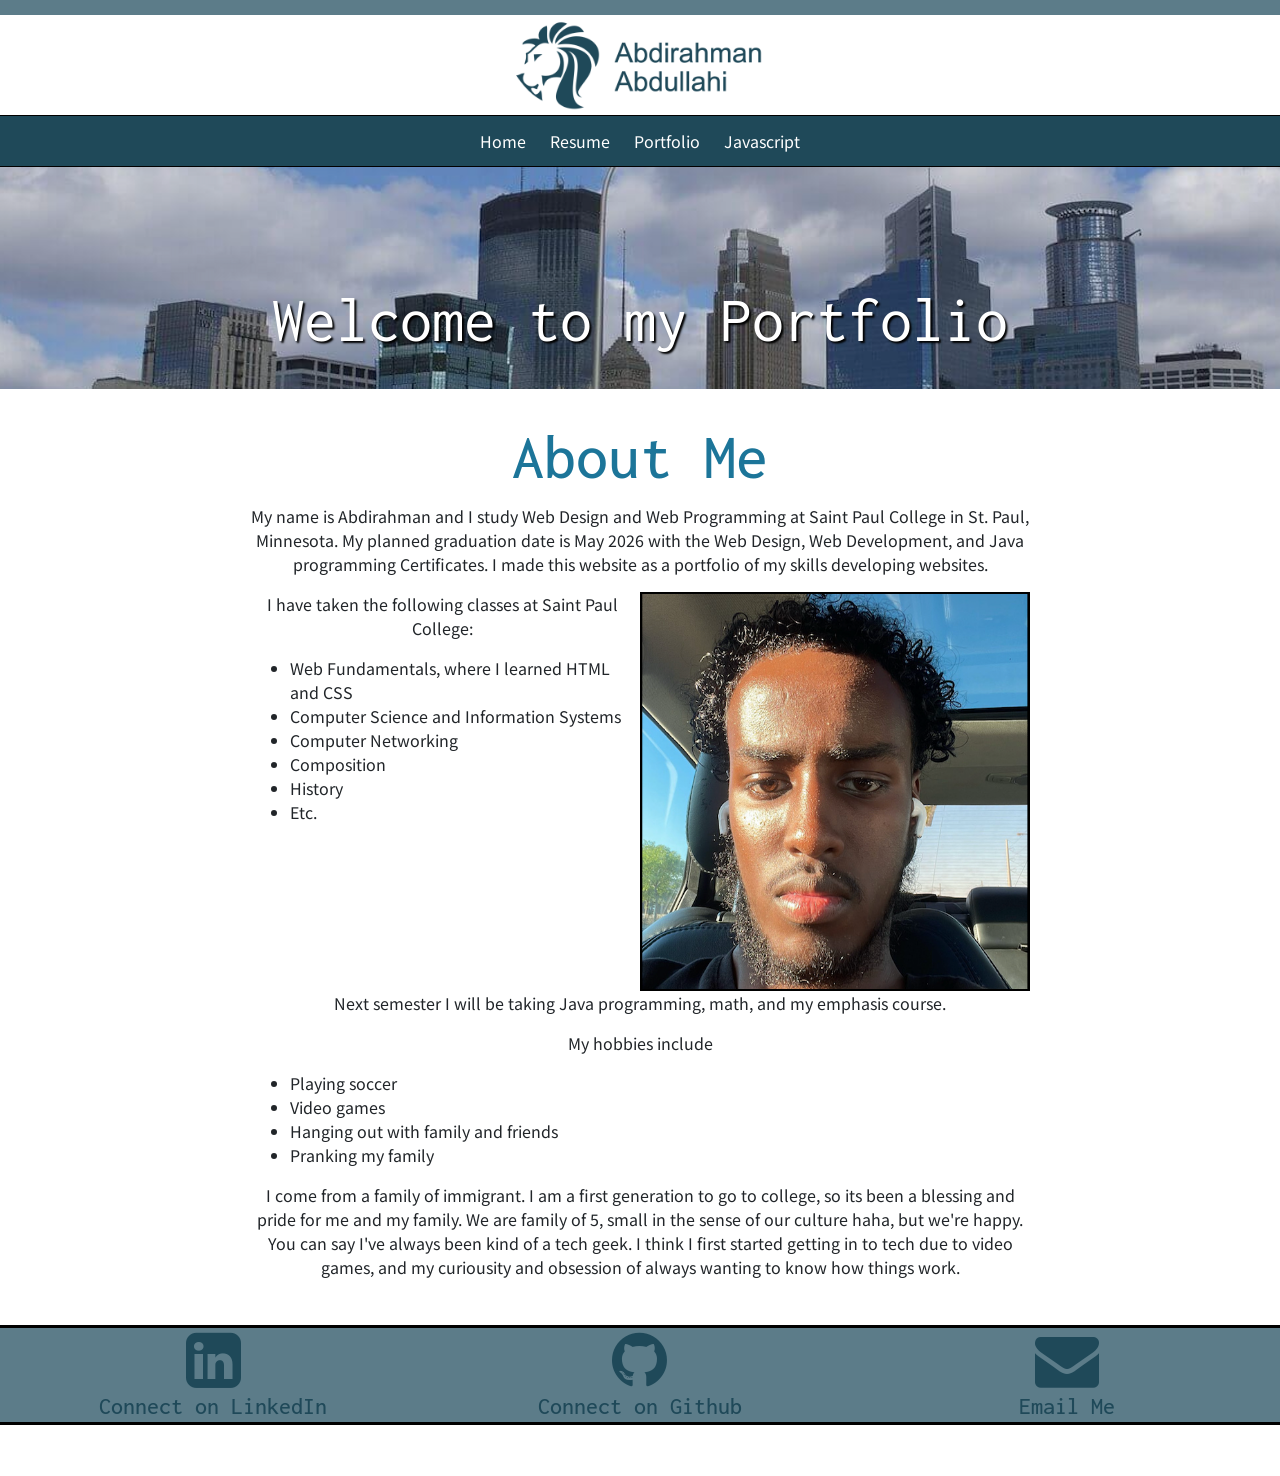
<file: index.html>
<!DOCTYPE html>
<html lang="en">
<head>
	<meta charset="utf-8">
	<meta name="viewport" content="width=device-width, initial-scale=1, minimum-scale=1">
	<meta name="description" content="Welcome to the portfolio of Abdirahman Abdullahi. I am a Somali-American and I am trilingual with another langueage that is not the best. I am a Computer Programming Student at Saint Paul College. ">
	<title> Abdirahman's The Best Programmer::Home</title>
	<!-- Bootstrap Stylesheet-->
	<link rel="stylesheet" href="https://cdn.jsdelivr.net/npm/bootstrap@4.6.1/dist/css/bootstrap.min.css">
	<!--Font Awesome 4 Stylesheet-->
	<link rel="stylesheet" href="https://cdnjs.cloudflare.com/ajax/libs/font-awesome/4.7.0/css/font-awesome.min.css">
	<!--Regular CSS-->
	<link rel="stylesheet" href="style.css">
</head>


<body>

	<header>
		<img src="images/logo.png" alt="Abdirahman's Logo" height="100px" width="300px">
	</header>
	
	<!--Navigation to go from page to page-->
	<nav>
		<ul>
		    <li><a href="index.html">Home</a></li>
		    <li><a href="resume.html">Resume</a></li>
			<li><a href="portfolio.html">Portfolio</a></li>
			<li><a href="javascript.html">Javascript</a></li>
		</ul>
	</nav>

	<div class="home-hero">
		<h1>Welcome to my Portfolio</h1>
	</div>

	<main>
		
		<div class="container-fluid">
			


			<div class="row">
				<div class="con-sm-12">
					<!--Things about Abdirahman-->
					<h1>About Me</h1>
					<p> My name is Abdirahman and I study Web Design and Web Programming at Saint Paul College in St. Paul, Minnesota. My planned graduation date is May 2026 with the Web Design, Web Development, and Java programming Certificates. I made this website as a portfolio of my skills developing websites.
					</p>
			<!--	</div>
			</div>		

			<div class="row">
				<div class="con-sm-12"> -->
					<img src="images/me.png" alt="A picture of Abdirahman." height="550px" width="650" class="float-right">

					<p>I have taken the following classes at Saint Paul College:</p>
					<ul> 
						<li>Web Fundamentals, where I learned HTML and CSS</li>
						<li>Computer Science and Information Systems</li>
						<li>Computer Networking</li>
						<li>Composition</li>
						<li>History</li>
						<li>Etc.</li>
					</ul>
				</div>
			</div>

			<div class="row">
				<div class="con-sm-12">

					<p>Next semester I will be taking Java programming, math, and my emphasis course.</p>
					
					<p>My hobbies include 
					</p>
					<!--Hobbies list-->
					<ul> 
						<li>Playing soccer</li>
						<li>Video games</li>
						<li>Hanging out with family and friends</li>
						<li>Pranking my family</li>
					</ul>				
					<p>
						I come from a family of immigrant. I am a first generation to go to college, so its been a blessing and pride for me and my family. We are family of 5, small in the sense of our culture haha, but we're happy. You can say I've always been kind of a tech geek. I think I first started getting in to tech due to video games, and my curiousity and obsession of always wanting to know how things work. 
					</p>
				</div>
			
			</div>


		
		</div>
				
		<!--where i grew up with a description and pictures of somalia, kenya, and minneapolis like the puppies wbesite to make it look professional then size, crop, and minimize-->		
	</main>

	<footer>
			
		<div class="container-fluid">	
			<!--Opened first Row-->
			<div class="row">
				
				<!--Opened first column-->
				<div class="col-sm-4">
					<a href="https://www.linkedin.com/in/abdirahman-abdullahi-376074363/" target="_blank">
       					<i class="fa fa-linkedin-square" aria-hidden="true"></i><h4>Connect on LinkedIn</h4>
					</a>
				<!--Closed first column-->
				</div>

				<!--Opened second column-->	
				<div class="col-sm-4">
					<a href="https://github.com/Aabdullahi2301" target="_blank">
					<i class="fa fa-github"></i>
					<h4>Connect on Github</h4>
					</a>
				<!--Closed second column-->
				</div>
				
				<!--Opened third column-->
				<div class="col-sm-4">
					<a href="mailto:Aabdulahi2301@gmail.com" target="_blank">
					<i class="fa fa-envelope"></i>
					<h4>Email Me</h4>
					</a>
				<!--Closed third column-->
				</div>
			<!--Closed first row-->	
			</div>
		</div>	
		
			<br><small>&copy; Abdirahman 2025. All rights reserved.</small>
				
	</footer>

	<!--jQuery, Popper, and Bootstrap Javascript files-->
	<script src="https://cdn.jsdelivr.net/npm/jquery@3.6.0/dist/jquery.slim.min.js"></script>
	<script src="https://cdn.jsdelivr.net/npm/popper.js@1.16.1/dist/umd/popper.min.js"></script>
	<script src="https://cdn.jsdelivr.net/npm/bootstrap@4.6.1/dist/js/bootstrap.bundle.min.js"></script>

</body>
</html>
</file>
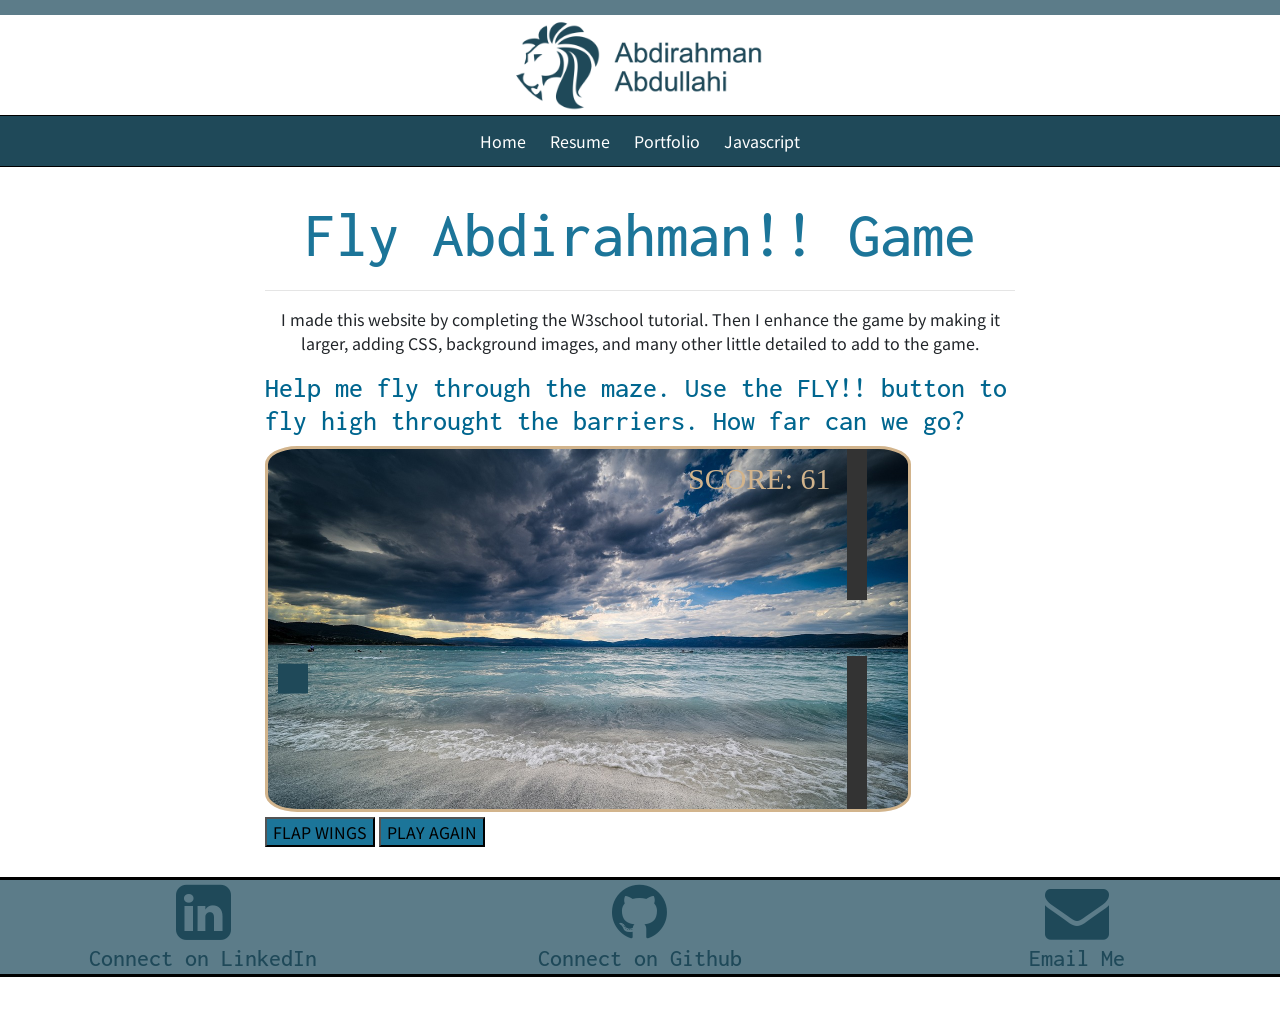
<file: javascript.html>
<!DOCTYPE html>
<html lang="en">

<head>
    <meta charset="utf-8">
    <meta name="viewport" content="width=device-width, initial-scale=1, minimum-scale=1">
    <meta name="description" content="This is a Flappy Bird type of game made by Abdirahman using the template by W3school tutorial. ">
    <title> Abdirahman's Game::Home</title>
    <!-- Bootstrap Stylesheet-->
    <link rel="stylesheet" href="https://cdn.jsdelivr.net/npm/bootstrap@4.6.1/dist/css/bootstrap.min.css">
    <!--Font Awesome 4 Stylesheet-->
    <link rel="stylesheet" href="https://cdnjs.cloudflare.com/ajax/libs/font-awesome/4.7.0/css/font-awesome.min.css">
    <!--Regular CSS-->
    <link rel="stylesheet" href="style.css">
    <style>
          canvas {
          border: 3px solid #D2B48C;
          background-color: #D2B48C;
          border-radius: 5%;
          background-image: url(images/sky.jpg);
          color: blue;
          margin: 0 auto;
          background-size: cover;

        }
        .myButton{
            background-color: #1C7599;

        }
        #game{
            margin: 0 auto;
            display: block;
        }

    </style>
</head>

<body onload="startGame()">

    <header>
        <img src="images/logo.png" alt="Abdirahman's Logo" height="100px" width="300px">
    </header>

  
  
   <nav>
        <ul>
            <li><a href="index.html">Home</a></li>
            <li><a href="resume.html">Resume</a></li>
            <li><a href="portfolio.html">Portfolio</a></li>
            <li><a href="javascript.html">Javascript</a></li>
        </ul>
    </nav>
    
    <main>

        <div class="container-fluid">
            <div class="row">
                <div class="col-sm-12">

                    <h1>Fly Abdirahman!! Game</h1>
                    <hr>
                  
                    <p>I made this website by completing the W3school    tutorial. Then I enhance the game by making it larger, adding CSS, background images, and many other little detailed to add to the game.</p>

                    <h3>Help me fly through the maze. Use the FLY!! button to fly high throught the barriers. How far can we go? </h3>
                </div>
            </div>
            <div class="row">
                <div class="col-sm-12">
                    
                    <div id="game" ></div>
                    <div class="game-controls desktop">
                        <button class="myButton" onmousedown="accelerate(-0.2)" onmouseup="accelerate(0.05)">FLAP WINGS</button>
                        <a href="" ><button class="myButton">PLAY AGAIN</button></a>
                    </div>
                                    
                    <div class="game-controls mobile">
                        <button class="myButton" ontouchstart="accelerate(-0.2)" ontouchend="accelerate(0.05)">FLAP WINGS</button>
                        <a href="" ><button class="myButton">PLAY AGAIN</button></a>
                    </div>

            <!--Flappy bird game-->
                    <script>
                        /* Add variables for the height and width */
                        var canvasWidth = 640;
                        var canvasHeight = 360;
                        /*Test to see if I have a screen less than 768 pixels and if so, change the canvas size */
                        if (window.innerWidth < 768){
                            canvasWidth = 300;
                            canvasHeight= 300;
}


                        var myGamePiece;
                        var myObstacles = [];
                        var myScore;
                        
                        function startGame() {
                            myGamePiece = new component(30, 30, "#1F4959", 10, 120);
                            myGamePiece.gravity = 0.05;
                            myScore = new component("30px", "Consolas", "#D2B48C", 420, 40, "text");
                            myGameArea.start();
                        }
                        
                        var myGameArea = {
                            canvas : document.createElement("canvas"),
                            start : function() {
                                this.canvas.width = canvasWidth;/*Changed the number variable */
                                this.canvas.height = canvasHeight;/*Changed the number variable */

                                this.context = this.canvas.getContext("2d");
                                var myGame = document.getElementById("game");
                                myGame.insertBefore(this.canvas, myGame.childNodes[0]);        
                                this.frameNo = 0;
                                this.interval = setInterval(updateGameArea, 20);
                             },
                            clear : function() {
                                this.context.clearRect(0, 0, this.canvas.width, this.canvas.height);
                            }
                        }
                        
                        function component(width, height, color, x, y, type) {
                            this.type = type;
                            this.score = 0;
                            this.width = width;
                            this.height = height;
                            this.speedX = 0;
                            this.speedY = 0;    
                            this.x = x;
                            this.y = y;
                            this.gravity = 0;
                            this.gravitySpeed = 0;
                            this.update = function() {
                                ctx = myGameArea.context;
                                if (this.type == "text") {
                                    ctx.font = this.width + " " + this.height;
                                    ctx.fillStyle = color;
                                    ctx.fillText(this.text, this.x, this.y);
                                } else {
                                    ctx.fillStyle = color;
                                    ctx.fillRect(this.x, this.y, this.width, this.height);
                                }
                            }
                            this.newPos = function() {
                                this.gravitySpeed += this.gravity;
                                this.x += this.speedX;
                                this.y += this.speedY + this.gravitySpeed;
                                this.hitBottom();
                            }
                            this.hitBottom = function() {
                                var rockbottom = myGameArea.canvas.height - this.height;
                                if (this.y > rockbottom) {
                                    this.y = rockbottom;
                                    this.gravitySpeed = 0;
                                }
                             }
                            this.crashWith = function(otherobj) {
                                var myleft = this.x;
                                var myright = this.x + (this.width);
                                var mytop = this.y;
                                var mybottom = this.y + (this.height);
                                var otherleft = otherobj.x;
                                var otherright = otherobj.x + (otherobj.width);
                                var othertop = otherobj.y;
                                var otherbottom = otherobj.y + (otherobj.height);
                                var crash = true;
                                if ((mybottom < othertop) || (mytop > otherbottom) || (myright < otherleft) || (myleft > otherright)) {
                                    crash = false;
                                }
                                return crash;
                            }
                        }
                        
                        function updateGameArea() {
                            var x, height, gap, minHeight, maxHeight, minGap, maxGap;
                            for (i = 0; i < myObstacles.length; i += 1) {
                                if (myGamePiece.crashWith(myObstacles[i])) {
                                    return;
                                } 
                            }
                            myGameArea.clear();
                            myGameArea.frameNo += 1;
                            if (myGameArea.frameNo == 1 || everyinterval(150)) {
                                x = myGameArea.canvas.width;
                                minHeight = 20;
                                maxHeight = 200;
                                height = Math.floor(Math.random()*(maxHeight-minHeight+1)+minHeight);
                                minGap = 50;
                                maxGap = 200;
                                gap = Math.floor(Math.random()*(maxGap-minGap+1)+minGap);
                                myObstacles.push(new component(20, height, "#333333", x, 0));
                                myObstacles.push(new component(20, x - height - gap, "#333333", x, height + gap));
                            }
                            for (i = 0; i < myObstacles.length; i += 1) {
                                myObstacles[i].x += -1;
                                myObstacles[i].update();
                            }
                            myScore.text="SCORE: " + myGameArea.frameNo;
                            myScore.update();
                            myGamePiece.newPos();
                            myGamePiece.update();
                        }
                        
                        function everyinterval(n) {
                            if ((myGameArea.frameNo / n) % 1 == 0) {return true;}
                            return false;
                        }
                        
                        function accelerate(n) {
                            myGamePiece.gravity = n;
                        }
                    </script>
                </div>
            </div>
    

        </div>


    </main>

    <footer>
            <!--Opened first Row-->
            <div class="row">
                
                <!--Opened first column-->
                <div class="col-sm-4">
                    <a href="https://www.linkedin.com/in/abdirahman-abdullahi-376074363/" target="_blank">
                        <i class="fa fa-linkedin-square" aria-hidden="true"></i><h4>Connect on LinkedIn</h4>
                    </a>
                <!--Closed first column-->
                </div>

                <!--Opened second column--> 
                <div class="col-sm-4">
                    <a href="https://github.com/Aabdullahi2301" target="_blank">
                    <i class="fa fa-github"></i>
                    <h4>Connect on Github</h4>
                    </a>
                <!--Closed second column-->
                </div>
                
                <!--Opened third column-->
                <div class="col-sm-4">
                    <a href="mailto:Aabdulahi2301@gmail.com" target="_blank">
                    <i class="fa fa-envelope"></i>
                    <h4>Email Me</h4>
                    </a>
                <!--Closed third column-->
                </div>
            <!--Closed first row--> 
            </div>  
            <div class="row">
                <div class="col-sm-12">
                    <br><small>&copy; Abdirahman 2025. All rights reserved.</small>
                </div>
            </div> 
    </footer>

    <!--jQuery, Popper, and Bootstrap Javascript files-->
    <script src="https://cdn.jsdelivr.net/npm/jquery@3.6.0/dist/jquery.slim.min.js"></script>
    <script src="https://cdn.jsdelivr.net/npm/popper.js@1.16.1/dist/umd/popper.min.js"></script>
    <script src="https://cdn.jsdelivr.net/npm/bootstrap@4.6.1/dist/js/bootstrap.bundle.min.js"></script>

</body>
</html>
</file>
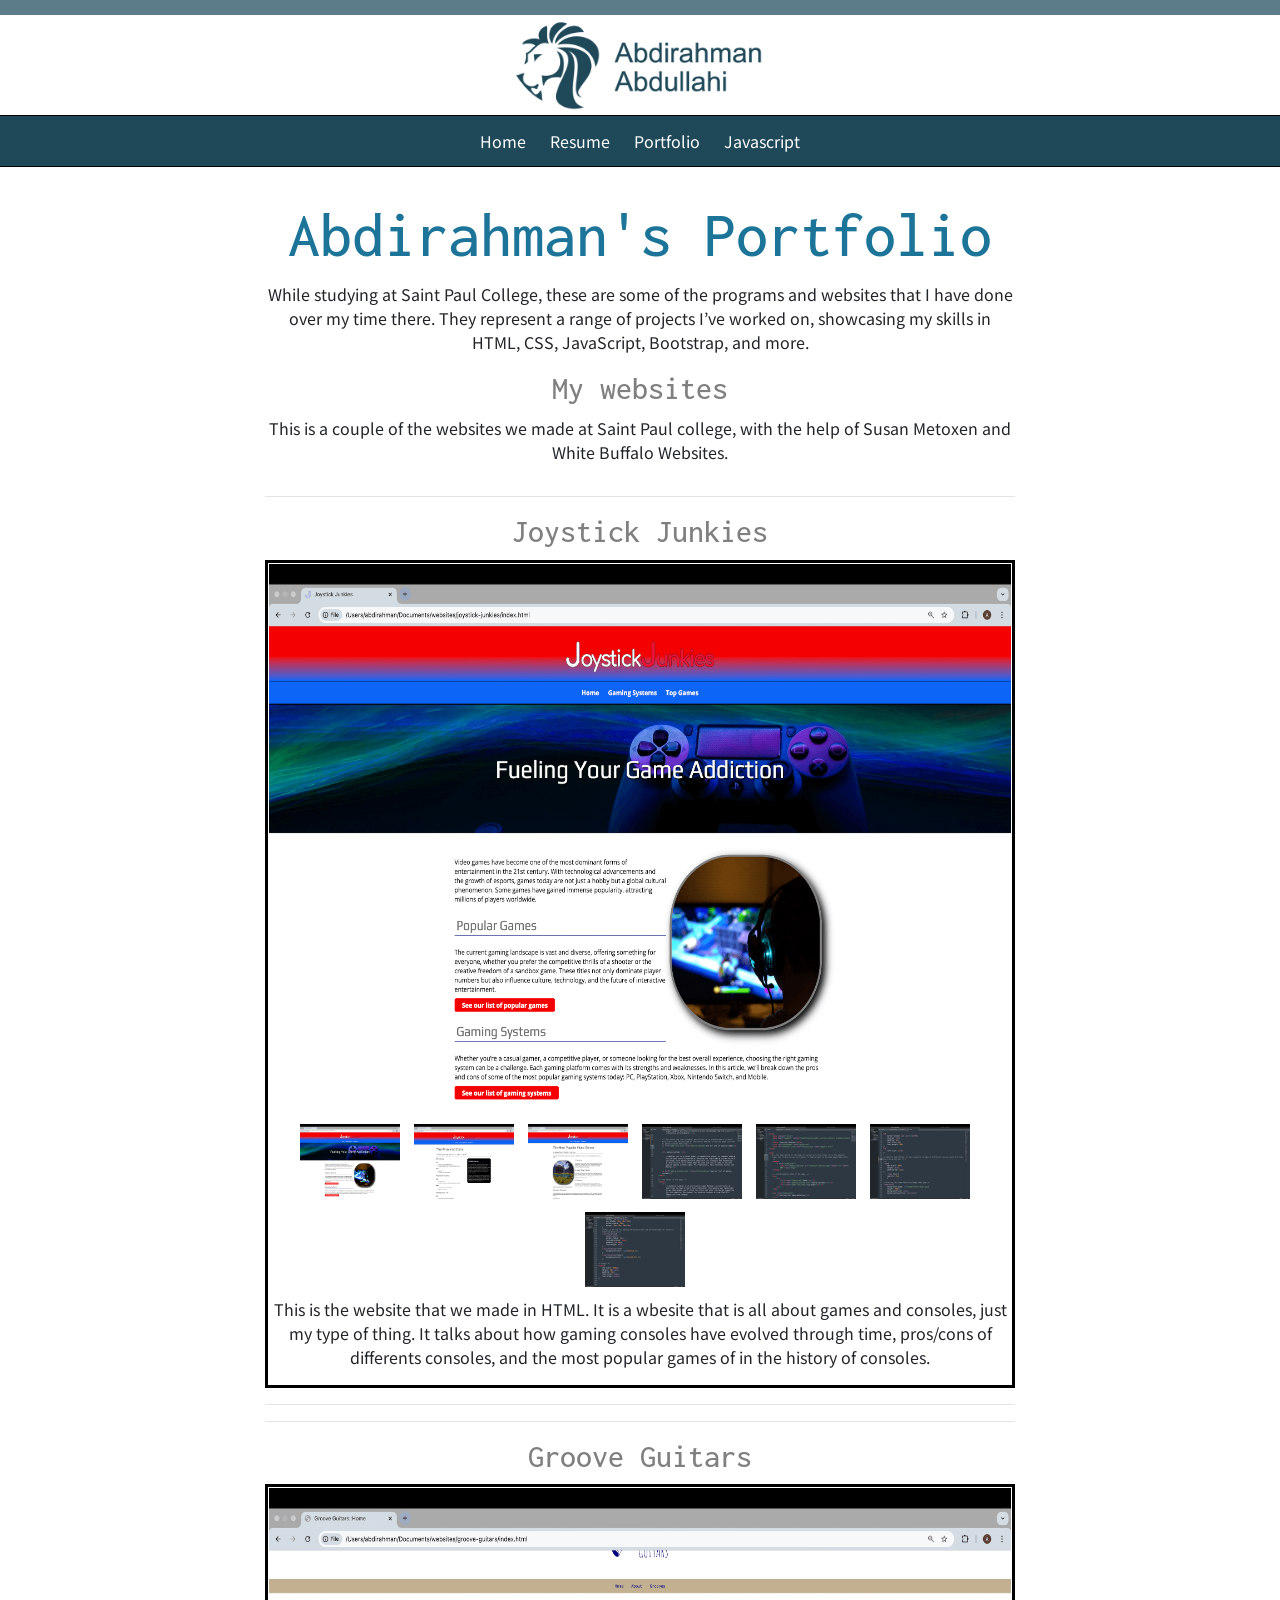
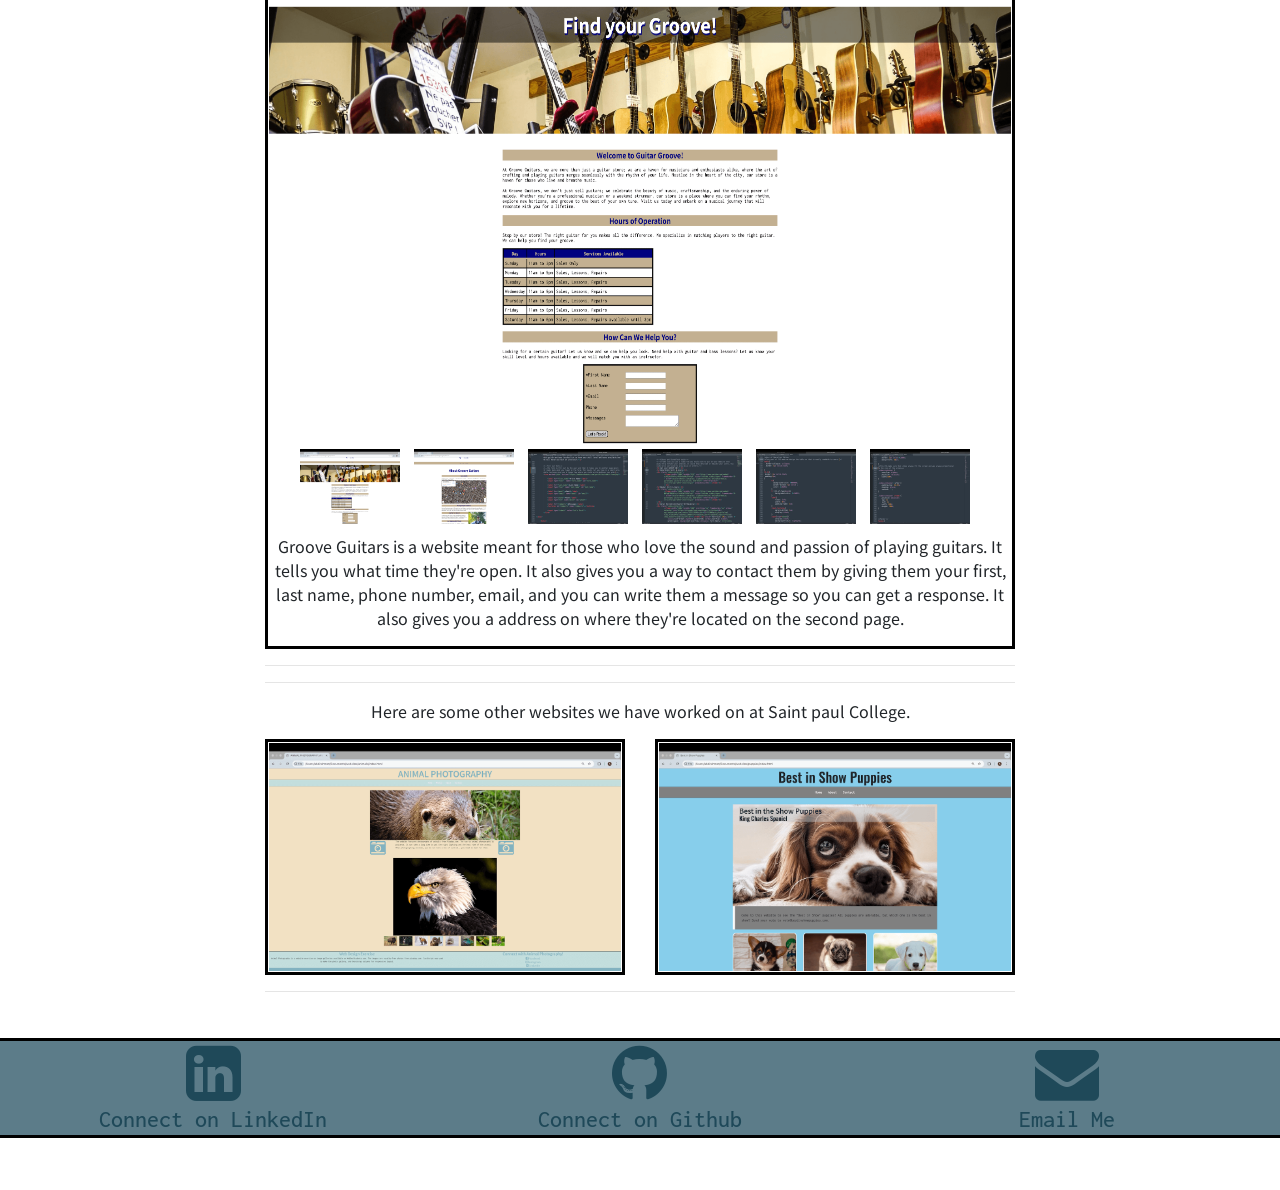
<file: portfolio.html>
<!DOCTYPE html>
<html lang="en">
<head>
	<meta charset="utf-8">
	<meta name="viewport" content="width=device-width, initial-scale=1, minimum-scale=1">
	<meta name="description" content="Welcome to the portfolio of Abdirahman Abdullahi. I am a Somali-American and I am trilingual with another langueage that is not the best. I am a Computer Programming Student at Saint Paul College. ">
	<title> Abdirahman's Portfolio::Home</title>
	<!-- Bootstrap Stylesheet-->
	<link rel="stylesheet" href="https://cdn.jsdelivr.net/npm/bootstrap@4.6.1/dist/css/bootstrap.min.css">
	<!--Font Awesome 4 Stylesheet-->
	<link rel="stylesheet" href="https://cdnjs.cloudflare.com/ajax/libs/font-awesome/4.7.0/css/font-awesome.min.css">
	<!--Regular CSS-->
	<link rel="stylesheet" href="style.css">
</head>


<body>

	<header>
		<img src="images/logo.png" alt="Abdirahman's Logo" height="100px" width="300px">
	</header>

	
	<!--Navigation to go from page to page-->
	<nav>
		<ul>
		    <li><a href="index.html">Home</a></li>
		    <li><a href="resume.html">Resume</a></li>
			<li><a href="portfolio.html">Portfolio</a></li>
			<li><a href="javascript.html">Javascript</a></li>
		</ul>
	</nav>
	

	
	<main>
		<div class="container-fluid">
			<div class="row">
				<div class="col-sm-12">	
					
					<h1>Abdirahman's Portfolio</h1>
					<p>While studying at Saint Paul College, these are some of the programs and websites that I have done over my time there. They represent a range of projects I’ve worked on, showcasing my skills in HTML, CSS, JavaScript, Bootstrap, and more.</p> 
					
					<h2>My websites</h2>
					<p>This is a couple of the websites we made at Saint Paul college, with the help of Susan Metoxen and White Buffalo Websites.</p>

				</div>
			</div>

			<hr>

			<div class="row">
				<div class="col-sm-12">
					<h2>Joystick Junkies</h2>
					<div class="gallery">


					    <div class="preview">
					        <img id="preview" src="images/jj1.png" style="display:block;margin:0 auto;" alt="Picture of a Joystick Junkies website Homepage"  height="600" width="800"/>
					    </div>

					    <div class="gallery-thumbnails" style="margin:0 auto;text-align:center">
					        <img onclick="document.getElementById('preview').src=document.getElementById('img1').src" id="img1" src="images/jj1.png" alt="Picture of a Joystick Junkies website Homepage" />
					        <img onclick="document.getElementById('preview').src= document.getElementById('img2').src;" id="img2" src="images/jj2.png" alt="Picture of a Joystick Junkies website Gaming system page"  />
					        <img onclick="document.getElementById('preview').src = document.getElementById('img3').src;" id="img3" src="images/jj3.png" alt="Picture of a Joystick Junkies website Top systme page" />
					        <img onclick="document.getElementById('preview').src=document.getElementById('img4').src" id="img4" src="images/js1.png" alt="Picture of HTML for Joystick Junkies" />
					        <img onclick="document.getElementById('preview').src= document.getElementById('img5').src;" id="img5" src="images/js2.png" alt="Picture of HTML for Joystick Junkies"  />
					        <img onclick="document.getElementById('preview').src = document.getElementById('img6').src;" id="img6" src="images/js3.png" alt="Picture of CSS for Joystick Junkies" />
					        <img onclick="document.getElementById('preview').src=document.getElementById('img7').src" id="img7" src="images/js4.png" alt="Picture of CSS for Joystick Junkies" />
					        
					    </div>
					    <p>This is the website that we made in HTML. It is a wbesite that is all about games and consoles, just my type of thing. It talks about how gaming consoles have evolved through time, pros/cons of differents consoles, and the most popular games of in the history of consoles.</p>
					</div>
				
									
				</div>
			</div>
			<!--End of first row-->
			<hr>
			<hr>
			<div class="row">
				<div class="col-sm-12">
					<h2>Groove Guitars</h2>
					<div class="gallery">

					     <div class="preview1">
					        <img id="preview1" src="images/gg1.png" style="display:block;margin:0 auto;" alt="Picture of a Grooves Guitar website Homepage"  height="600" width="800"/>
					    </div>

					    <div class="gallery-thumbnails" style="margin:0 auto;text-align:center">
					        <img onclick="document.getElementById('preview1').src=document.getElementById('img10').src" id="img10" src="images/gg1.png" alt="Picture of a Grooves Guitar website Homepage" />
					        <img onclick="document.getElementById('preview1').src= document.getElementById('img11').src;" id="img11" src="images/gg2.png" alt="Picture of a Grooves Guitar website Gaming system page"  />
					        <img onclick="document.getElementById('preview1').src = document.getElementById('img12').src;" id="img12" src="images/gs1.png" alt="Picture of HTML for JGrooves Guitar" />
					        <img onclick="document.getElementById('preview1').src=document.getElementById('img13').src" id="img13" src="images/gs2.png" alt="Picture of HTML for JGrooves Guitar" />
					        <img onclick="document.getElementById('preview1').src= document.getElementById('img14').src;" id="img14" src="images/gs3.png" alt="Picture of CSS for Grooves Guitar"  />
					        <img onclick="document.getElementById('preview1').src = document.getElementById('img15').src;" id="img15" src="images/gs4.png" alt="Picture of CSS for Grooves Guitar" />
					        
					        
					    </div>
					    <p>Groove Guitars is a website meant for those who love the sound and passion of playing guitars. It tells you what time they're open. It also gives you a way to contact them by giving them your first, last name, phone number, email, and you can write them a message so you can get a response. It also gives you a address on where they're located on the second page.</p>

					</div>
				</div>			
			</div>
			<!--End of second row-->
			<hr>
			<hr>
			<div class="row">
				<div class="col-sm-12">
					<p>Here are some other websites we have worked on at Saint paul College.</p>
				</div>
				<div class="col-sm-6">
					<div class="gallery">

					    <div class="preview">
					        <img id="preview" src="images/aw.png" style="display:block;margin:0 auto;" alt="Screenshot of a Animal Photography Website"  height="600" width="800"/>
					    </div>

					</div>
				</div>
				<div class="col-sm-6">
					<div class="gallery">

					    <div class="preview">
					        <img id="preview" src="images/dw.png" style="display:block;margin:0 auto;" alt="Screenshot of a Best in Show Puppies Website"  height="600" width="800"/>
					    </div>

					</div>
				</div>
					


				<!--<div class="float-right">
						<img  src="images/dw.png" alt="SS of a Puppies Website"  height="225px" width="380px">					
					</div>

					<div class="float-left">
					   	<img src="images/aw.png" alt="SS of a Animals Website" height="225" width="380">
					</div>-->	

				
				

					
					

			</div>  
			<hr>  
		

		</div>	

		
	</main>

	<footer>
		<div class="container-fluid">	
			<!--Opened first Row-->
			<div class="row">
				
				<!--Opened first column-->
				<div class="col-sm-4">
					<a href="https://www.linkedin.com/in/abdirahman-abdullahi-376074363/" target="_blank">
       					<i class="fa fa-linkedin-square" aria-hidden="true"></i><h4>Connect on LinkedIn</h4>
					</a>
				<!--Closed first column-->
				</div>

				<!--Opened second column-->	
				<div class="col-sm-4">
					<a href="https://github.com/Aabdullahi2301" target="_blank">
					<i class="fa fa-github"></i>
					<h4>Connect on Github</h4>
					</a>
				<!--Closed second column-->
				</div>
				
				<!--Opened third column-->
				<div class="col-sm-4">
					<a href="mailto:Aabdulahi2301@gmail.com" target="_blank">
					<i class="fa fa-envelope"></i>
					<h4>Email Me</h4>
					</a>
				<!--Closed third column-->
				</div>
			<!--Closed first row-->	
			</div>	

			<div class="row">
				<div class="col-sm-12">
					<br><small>&copy; Abdirahman 2025. All rights reserved.</small>
	
				</div>
			</div>
			
			<!--<div class="row">
				<div class="col-sm-12">
					<br><small>&copy; Abdirahman 2025. All rights reserved.</small>
				</div>
			</div> -->
		</div>

	</footer>

	<!--jQuery, Popper, and Bootstrap Javascript files-->
	<script src="https://cdn.jsdelivr.net/npm/jquery@3.6.0/dist/jquery.slim.min.js"></script>
	<script src="https://cdn.jsdelivr.net/npm/popper.js@1.16.1/dist/umd/popper.min.js"></script>
	<script src="https://cdn.jsdelivr.net/npm/bootstrap@4.6.1/dist/js/bootstrap.bundle.min.js"></script>

</body>
</html>
</file>
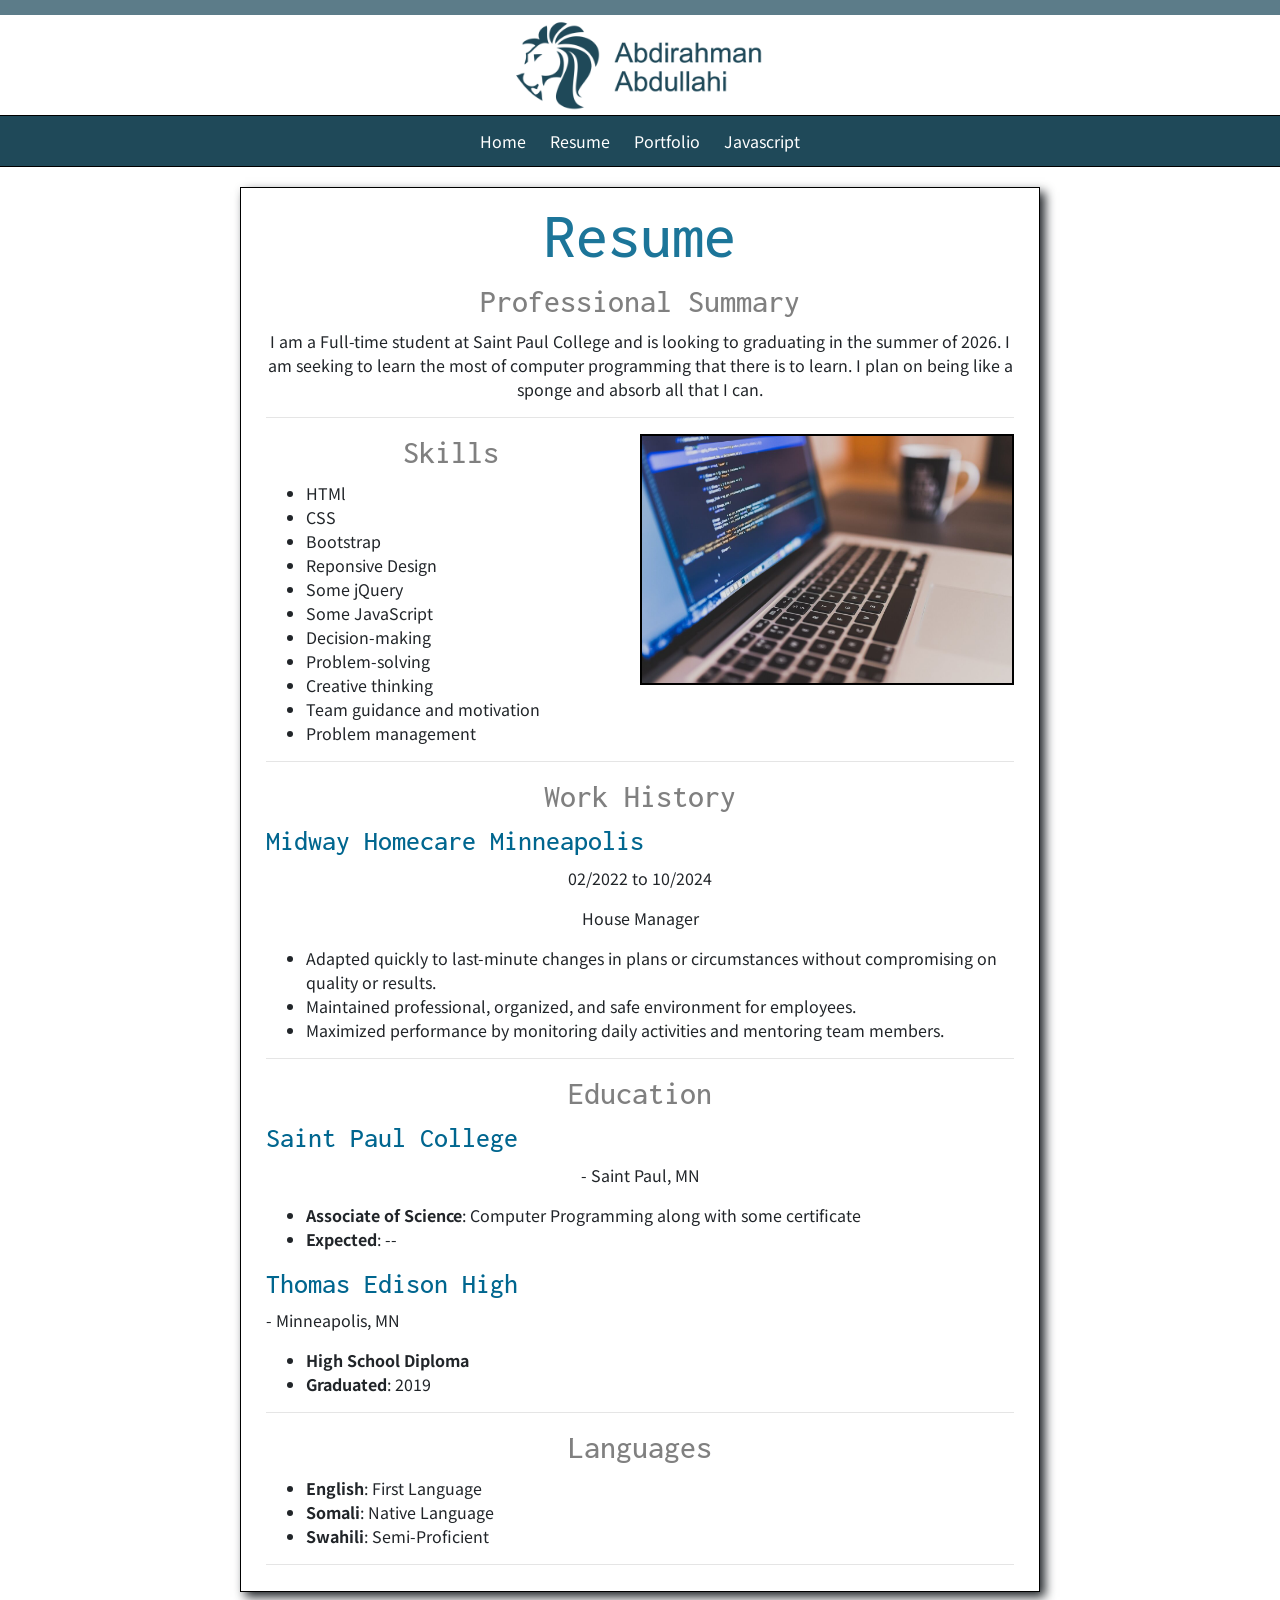
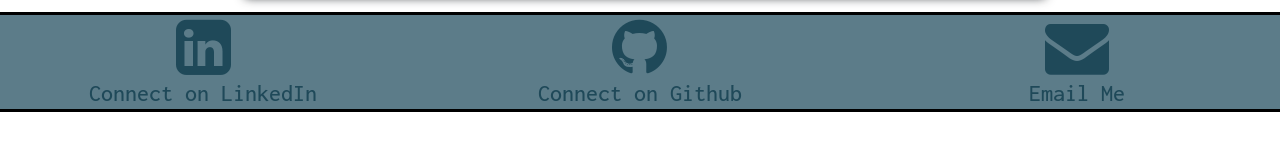
<file: resume.html>
<!DOCTYPE html>
<html lang="en">

<head>
  <meta charset="utf-8">
  <meta name="viewport" content="width=device-width, initial-scale=1, minimum-scale=1">
  <meta name="description" content="This a resume page of Abdirahman Abdullahi. I am a student at Saint Paul College and is looking to graduate in the summer of 2026. I will have a AAS in Computer Programming and some Certificates to go with it. I am a ambitious young man who is eager to  learn, improve and would be a perfect addition to any team.">
  <title> Abdirahman's Resume::Home</title>
  <!-- Bootstrap Stylesheet-->
  <link rel="stylesheet" href="https://cdn.jsdelivr.net/npm/bootstrap@4.6.1/dist/css/bootstrap.min.css">
  <!--Font Awesome 4 Stylesheet-->
  <link rel="stylesheet" href="https://cdnjs.cloudflare.com/ajax/libs/font-awesome/4.7.0/css/font-awesome.min.css">
  <!--Regular CSS-->
  <link rel="stylesheet" href="style.css">
</head>

<body>

  <header>
    <img src="images/logo.png" alt="Abdirahman's Logo" height="100px" width="300px">
  </header>


  
  <!--Navigation to go from page to page-->
  <nav>
    <ul>
      <li><a href="index.html">Home</a></li>
      <li><a href="resume.html">Resume</a></li>
      <li><a href="portfolio.html">Portfolio</a></li>
      <li><a href="javascript.html">Javascript</a></li>
    </ul>
  </nav>
 
  <!--Resume Part of Page-->
  <main class="resume">
    <div class="container-fluid">  
      <div class="row">
        <div class="col-sm-12">

          <h1> Resume</h1> 
          <h2>Professional Summary</h2>
          <p> I am a Full-time student at Saint Paul College and is looking to graduating in the summer of 2026. I am seeking to learn the most of computer programming that there is to learn. I plan on being like a sponge and absorb all that I can.  </p>
          <hr>
        </div>
      </div>
      <div class="row">
        <div class="col-sm-12">

          <img src="images/code.jpg" alt="Code on laptop." height="500px" width="800px" class="float-right"> 

          <h2>Skills</h2>
          <ul>
            <li>HTMl</li>
            <li>CSS</li>
            <li>Bootstrap</li>
            <li>Reponsive Design</li>
            <li>Some jQuery</li>
            <li>Some JavaScript</li>
            <li>Decision-making</li>
            <li>Problem-solving</li> 
            <li>Creative thinking</li> 
            <li>Team guidance and motivation</li>
            <li>Problem management</li>
          </ul>
          <hr>

        <!-- </div>
      </div> 

      <div class="row">
        <div class="com-sm-12"> -->

          <h2>Work History</h2>

          <h3>Midway Homecare Minneapolis</h3>

          <p id="as">02/2022 to 10/2024</p> 
          <p>House Manager</p>
          <ul>
            <li> Adapted quickly to last-minute changes in plans or circumstances without compromising on
          quality or results.</li>
            <li> Maintained professional, organized, and safe environment for employees.</li> 
            <li>Maximized performance by monitoring daily activities and mentoring team members.</li>
          </ul>
          <hr>

            <h2>Education</h2>
           <h3>Saint Paul College</h3><p>- Saint Paul, MN </p>
          <ul> 
            <li> <b>Associate of Science</b>: Computer Programming along with some certificate </li>
            <li><b>Expected</b>: --</li>
          </ul>
          <h3>Thomas Edison High</h3>- Minneapolis, MN</p> 
          <ul>
            <li><b>High School Diploma</b></li>
            <li><b>Graduated</b>: 2019</li>
          </ul>
          <hr>



  <h2>Languages</h2>

          <ul>
            <li><b>English</b>: First Language</li>
            <li><b>Somali</b>: Native Language</li>
            <li><b>Swahili</b>: Semi-Proficient</li>
          </ul>
          <hr>


        </div>
      </div>

    <!--  <div class="row">
        <div class="com-sm-12">

          <h2>Education</h2>
           <h3>Saint Paul College</h3><p>- Saint Paul, MN </p>
          <ul> 
            <li> <b>Associate of Science</b>: Computer Programming along with some certificate </li>
            <li><b>Expected</b>: --</li>
          </ul>
          <h3>Thomas Edison High</h3>- Minneapolis, MN</p> 
          <ul>
            <li><b>High School Diploma</b></li>
            <li><b>Graduated</b>: 2019</li>
          </ul>
          <hr>

        </div>
      </div>

      <div class="row">
        <div class="com-sm-12">

          <h2>Languages</h2>

          <ul> 
            <li> <b>Associate of Science</b>: Computer Programming along with some certificate </li>
            <li><b>English</b>: First Language</li>
          </ul>
          <h3>Thomas Edison High</h3>- Minneapolis, MN</p> 
          <ul>
            <li><b>High School Diploma</b></li>
            <li><b>Graduated</b>: 2019</li>
          </ul>
          <hr>

        </div>
      </div>


      <div class="row">
        <div class="col-sm-12">

          <h2>Languages</h2>

          <ul>
            <li><b>English</b>: First Language</li>
            <li><b>Somali</b>: Native Language</li>
            <li><b>Swahili</b>: Semi-Proficient</li>
          </ul>
          <hr>

        </div>
      </div> -->

    </div> 
  </main>

  <footer>
      <!--Opened first Row-->
      <div class="row">
        
        <!--Opened first column-->
        <div class="col-sm-4">
          <a href="https://www.linkedin.com/in/abdirahman-abdullahi-376074363/" target="_blank">
                <i class="fa fa-linkedin-square" aria-hidden="true"></i><h4>Connect on LinkedIn</h4>
          </a>
        <!--Closed first column-->
        </div>

        <!--Opened second column--> 
        <div class="col-sm-4">
          <a href="https://github.com/Aabdullahi2301" target="_blank">
          <i class="fa fa-github"></i>
          <h4>Connect on Github</h4>
          </a>
        <!--Closed second column-->
        </div>
        
        <!--Opened third column-->
        <div class="col-sm-4">
          <a href="mailto:Aabdulahi2301@gmail.com" target="_blank">
          <i class="fa fa-envelope"></i>
          <h4>Email Me</h4>
          </a>
        <!--Closed third column-->
        </div>
      <!--Closed first row--> 
      </div>  
      <div class="row">
        <div class="col-sm-12">
          <br><small>&copy; Abdirahman 2025. All rights reserved.</small>
        </div>
      </div> 
  </footer>

  <!--jQuery, Popper, and Bootstrap Javascript files-->
  <script src="https://cdn.jsdelivr.net/npm/jquery@3.6.0/dist/jquery.slim.min.js"></script>
  <script src="https://cdn.jsdelivr.net/npm/popper.js@1.16.1/dist/umd/popper.min.js"></script>
  <script src="https://cdn.jsdelivr.net/npm/bootstrap@4.6.1/dist/js/bootstrap.bundle.min.js"></script>

</body>
</html>
</file>
<file: style.css>
@import url('https://fonts.googleapis.com/css2?family=Inconsolata:wght@200..900&family=Noto+Sans+JP:wght@100..900&display=swap');
@import url('https://fonts.googleapis.com/css2?family=Edu+AU+VIC+WA+NT+Arrows:wght@400..700&display=swap');
h1, h2, h3, h4{
	font-family: "Inconsolata", serif;
}
h1{
	text-align: center;
	color: #1C7599;

}
h2{
	text-align: center;
	color: gray;
}
h3{
	color: #00668F;
}
body{
	font-family: "Noto Sans JP", serif;
	margin: 0;
	border-top: solid 15px #5C7C89;
	/*border-bottom: solid 15px #5C7C89;
}	*/

/* Website Links except the nav */

a:link{
	color: #1F4959;
}
a:visited{
	color: #1F4959;
}
a:hover{
	color: white;
}
a:active{
	color: black;
}
header{
	text-align: center;
	max-width: autp 0;

}
	

/* Navigation CSS*/ 	
nav{
	background-color: #1F4959;
	padding: 5px;
	border-top: 1px solid black;
	border-bottom: 1px solid black;

}
		nav ul{
			list-style-type: none;
			text-align: center;
			margin: 8px 0;
			padding: 0;
		}
		nav li{
			display: inline;
			padding: 10px;
		}
		nav a{
			text-decoration: none;
		}
		nav a:link{
		  	color: white ;
		}
		nav a:visited{
		  	color: white;
		}
		nav a:hover{
		  	color:#011425;
		}
		nav a:active{
		  	color:#D2B48C;
		}

.home-hero{
	background-image: url(images/mpls.png);
	max-width: auto 0;
	height: auto;
	background-size:cover ;
	display: block;
	margin: auto 0;
	background-position:  center;
	background-repeat: no-repeat;

}
	.home-hero h1{
		text-align: center;
		color: #FFFFFF;
		text-shadow: 2px 2px 2px black;
		padding-top: 115px;
		font-weight: normal;
		margin: 0;
		font-size: 4em;
		padding-bottom: 30px;
}

/* Main CSS*/		
main{
	max-width: 800px;
	margin: 20px auto;
	padding: 10px;
}
.resume{
	border: 1px solid black;
	box-shadow: 5px 5px 10px;
}
.float-right{
	float: right;
	max-width: 50%;
	height: auto;
	margin-left: 5px;
	border: solid 2px black;
}
.float-left{
	float: left;
	max-width: 50%;
	height: auto;
	margin-right: 5px;
	border: solid 2px black;
}
#game{
	margin: 0 auto;
	display: block;
}
.fa{
	color: #1F4959;
	font-size: 4em;
}
.col-sm-3 {
	color:#011425;
	
}

.gallery .preview{
    width: 100%;
    height: auto;
}

.gallery .gallery-thumbnails img {
    width: 100px;
    height: 75px;
    margin: 3px 10px 10px 0;
}

.gallery .gallery-thumbnails img:hover {
    opacity: 0.8;
    cursor: pointer;
}

.gallery .preview img#preview {
    padding: 1px;
    max-width: 100%;
    height: auto;
    margin: 0 auto !important;
    display: block !important;
}


.gallery .preview1{
    width: 100%;
    height: auto;
}

.gallery .gallery-thumbnails img {
    width: 100px;
    height: 75px;
    margin: 3px 10px 10px 0;
}

.gallery .gallery-thumbnails img:hover {
    opacity: 0.8;
    cursor: pointer;
}

.gallery .preview1 img#preview1 {
    padding: 1px;
    max-width: 100%;
    height: auto;
    margin: 0 auto !important;
    display: block !important;
}
.gallery{
	border: solid black 3px;
}
p{
	text-align: center;
}





/*Footer CSS*/
footer{
	background-color: #5C7C89;
	border-top: 3px solid black;
	border-bottom: 3px solid black;
	text-align: center;
	color: white;
	height: 100px;
}


/* JavaScript Game changes for mobile */
.mobile{
	display:none;
}
@media only screen and (max-width: 768px){
	.desktop{display:none;
	}
	.mobile{
		display: block;
		touch-action: manipulation;
	}
}




/*CSS without a media query--applies to all sizes unless overridden*/
h1{
		font-size: 4em;
 }
/* CSS Adjustments for Tablets */

@media only screen and (max-width: 1024pxx)
{
	h1{
		font-size: 2em;
	}
}

/* CSS Adjustments for Smartphones */
@media only screen and (max-width: 768px) {
	h1{
		font-size: 1.2em;
	}
}
</file>
